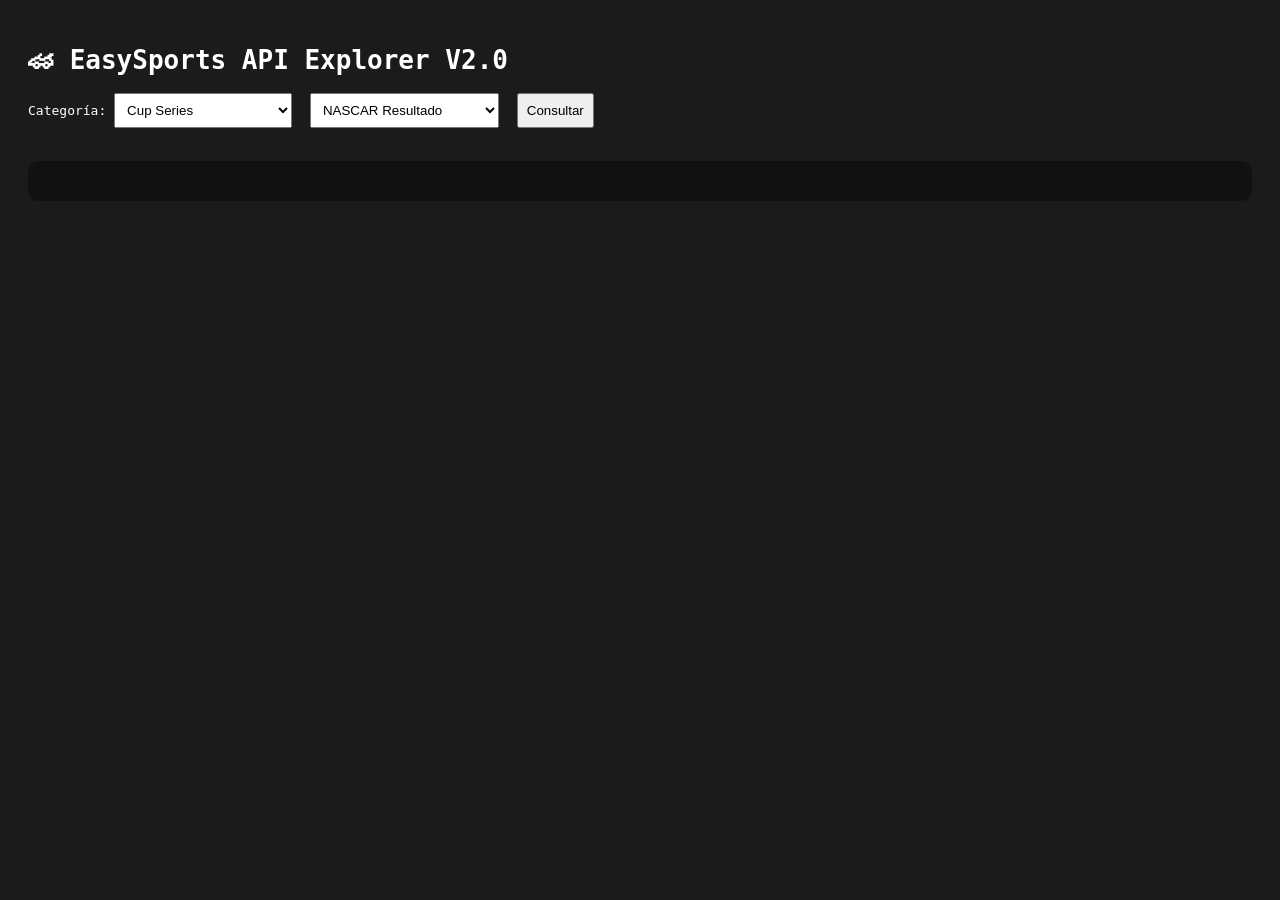
<file: dev/explorer.html>
<!DOCTYPE html>
<html lang="es">

<head>

    <meta charset="UTF-8">
    <meta name="viewport" content="width=device-width, initial-scale=1.0">
    <link rel="icon" type="image/png" sizes="32x32" href="assets/icons/favicon-32x32.png">
    <link rel="apple-touch-icon" href="assets/icons/logoEasySports.png">
    
<title>EasySports API Explorer V2.0</title>

<link rel="stylesheet" href="explorer.css">

</head>

<body>

<h1>🏎 EasySports API Explorer V2.0</h1>
<label for="series">Categoría:</label>

<select id="series">
    <option value="1">Cup Series</option>
    <option value="2">O'Reilly Series</option>
    <option value="3">Craftsman Truck Series</option>
</select>
<select id="endpoint">

<option value="nascar-weekend">NASCAR Resultado</option>
<option value="nascar-racelist">NASCAR Calendario</option>
<option value="nascar-live">NASCAR Carrera en vivo</option>
  <!-- <option value="driver">Driver Standings</option>
<option value="constructor">Constructor Standings</option>
<option value="calendar">Calendar</option>
<option value="events">Events</option>
<option value="athletes">Athletes</option>
<option value="news">News</option> -->

</select>

<button id="load">Consultar</button>

<div id="raceInfo"></div>

<div id="tableContainer"></div>

<pre id="output"></pre>

<script type="module" src="explorer.js"></script>

</body>

</html>
</file>
<file: dev/explorer.css>
body{
background:#1b1b1b;
color:#fff;
font-family:monospace;
padding:20px;
}

select,button{
padding:8px;
margin-right:10px;
margin-bottom:20px;
}

pre{
background:#111;
padding:20px;
border-radius:10px;
overflow:auto;
white-space:pre-wrap;
}
</file>
